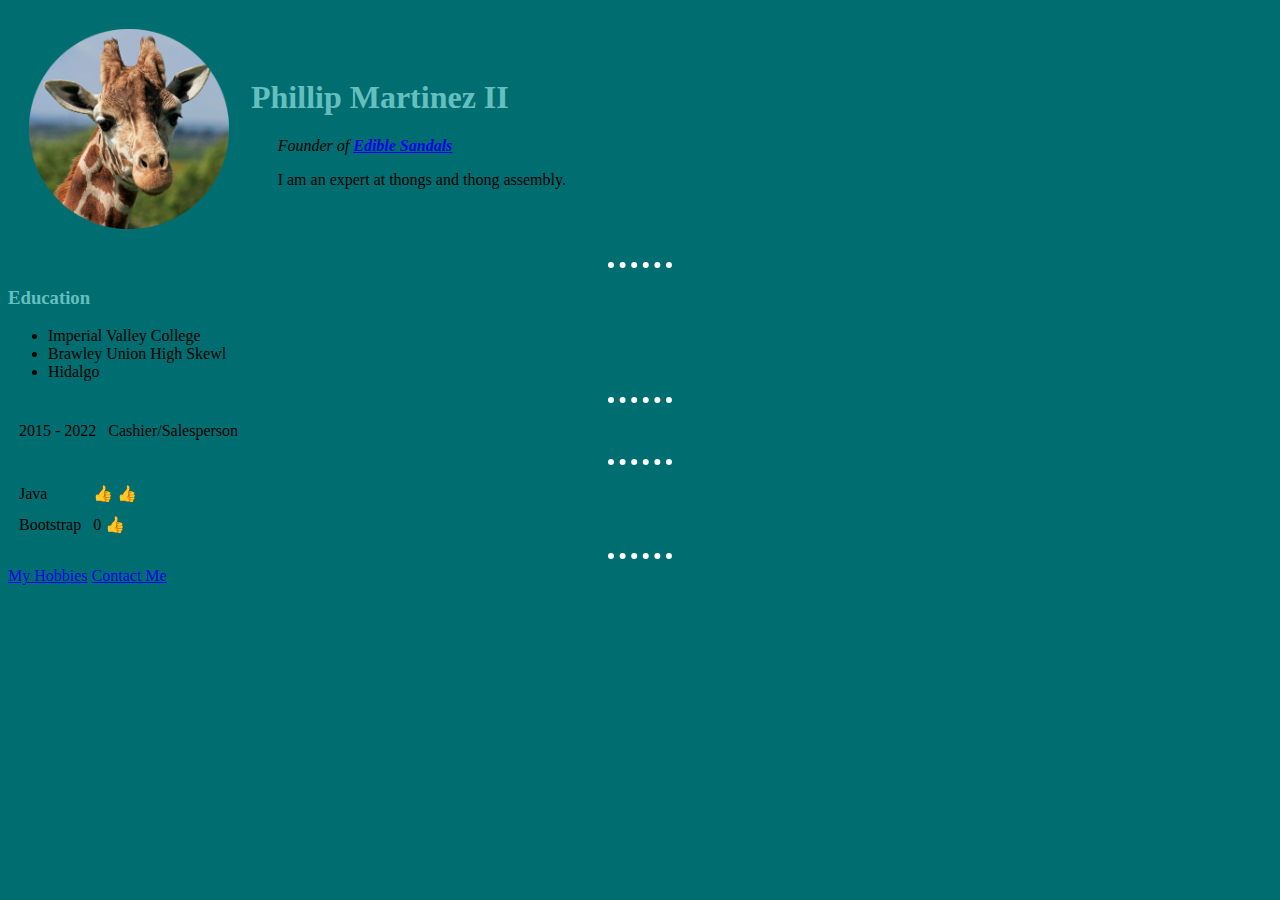
<file: index.html>
<!DOCTYPE html>
<html lang="en" dir="ltr">

<head>
  <meta charset="utf-8">
  <title>Phillip's personal site</title>
  <link rel="stylesheet" href="css\styles.css">
</head>
<body>
  <table cellspacing="20">
    <td><img height="200" src="Images/giraffe-head-5-ruth-hallam-modified.png" alt="Giraffe head"></td>
    <td>
      <h1>Phillip Martinez II</h1>
      <div class="indented">
        <p><em>Founder of <Strong><a href="http://edibleshoelaces.com/">Edible Sandals</a></Strong></em></p>
      </div>
      <div class="indented">
        <p>I am an expert at thongs and thong assembly.</p>
      </div>
    </td>
  </table>


  <hr/>
  <h3>Education</h3>
  <ul>
    <li>Imperial Valley College</li>
    <li>Brawley Union High Skewl</li>
    <li>Hidalgo</li>
  </ul>
  <hr/>
  <table cellspacing="10">
    <tr>
      <td>2015 - 2022</td>
      <td>Cashier/Salesperson</td>
    </tr>
  </table>

  <hr/>


  <table cellspacing="10">
    <tr>
      <td>Java</td>
      <td>👍 &#128077;</td>
    </tr>
    <tr>
      <td>Bootstrap</td>
      <td>0 &#128077;</td>
    </tr>
  </table>






  <hr/>
  <a href="hobbies.html">My Hobbies</a>
  <a href="contact.html">Contact Me</a>


</body>

</html>
</file>
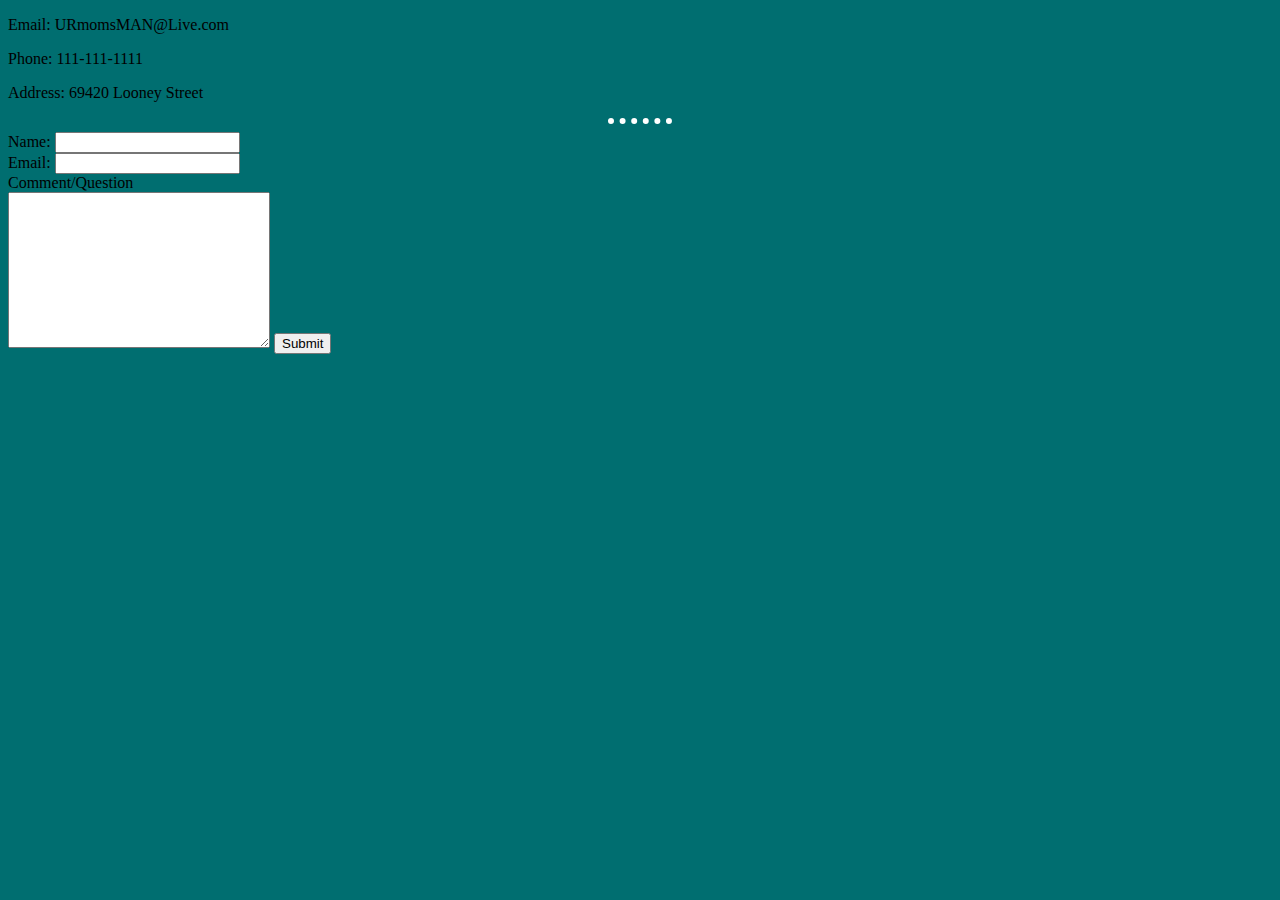
<file: contact.html>
<!DOCTYPE html>
<html lang="en" dir="ltr">
  <head>
    <meta charset="utf-8">
    <title>Contact me</title>
    <link rel="stylesheet" href="css\styles.css">
  </head>
  <body>
    <p>Email: URmomsMAN@Live.com</p>
    <p>Phone: 111-111-1111</p>
    <p>Address: 69420 Looney Street</p>
    <hr>
    <form class="" action="index.html" method="post" enctype="text/plain">
      <label>Name:</label>
      <input type="text" name="yourName" value=""><br>
      <label>Email:</label>
      <input type="email" name="yourEmail" value=""><br>
      <label align="top">Comment/Question</label><br>
      <textarea name="yourMessage" rows="10" cols="30"></textarea>
      <input type="submit" name="" value="Submit">
    </form>

  </body>
</html>
</file>
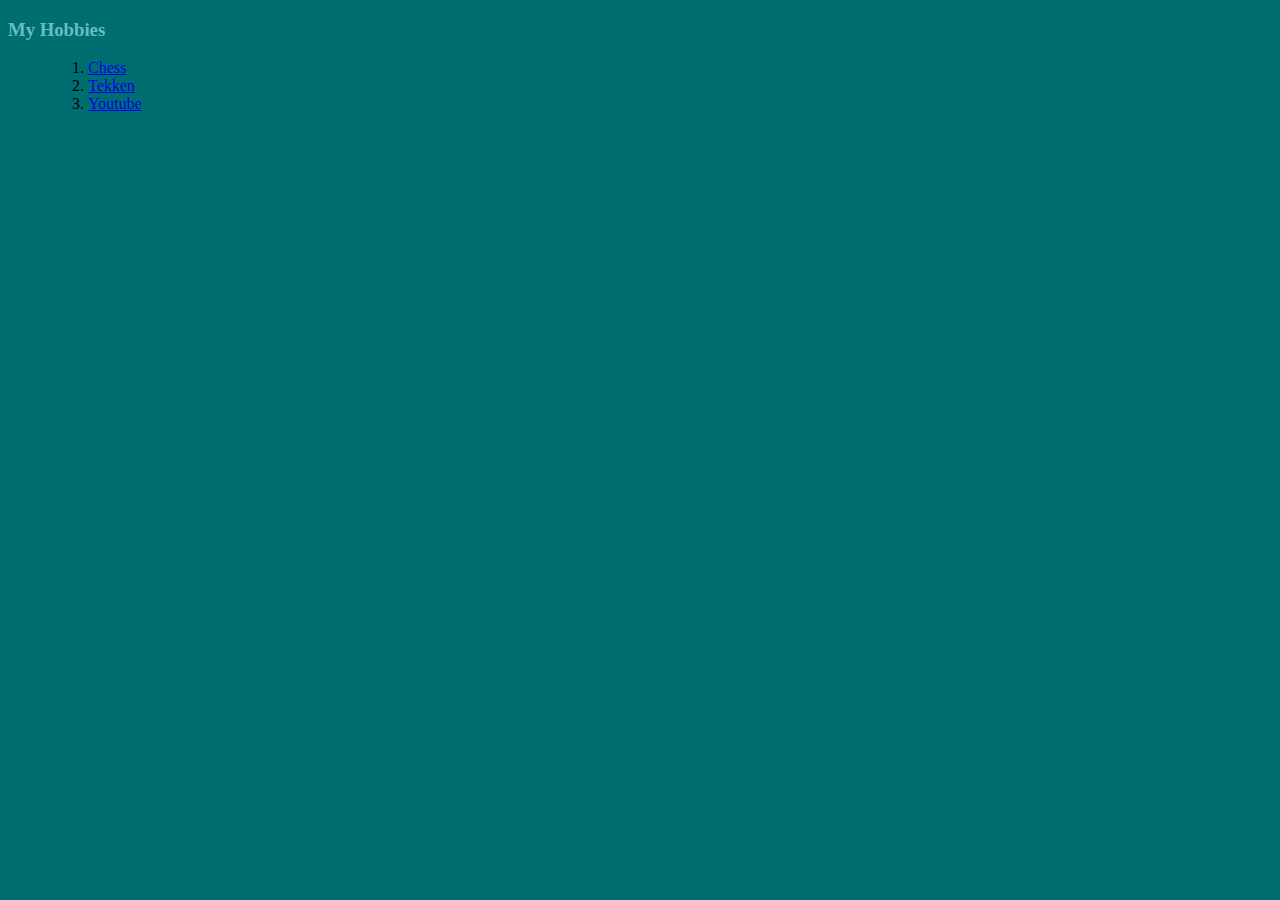
<file: hobbies.html>
<!DOCTYPE html>
<html lang="en" dir="ltr">
  <head>
    <meta charset="utf-8">
    <title>My hobbies</title>
    <link rel="stylesheet" href="css\styles.css">
  </head>
  <body>
    <h3>My Hobbies</h3>
    <ul>
      <ol>
        <li><a href="https://www.youtube.com/Chessbrah">Chess</a></li>
        <li><a href="https://www.youtube.com/watch?v=nS98Nb03Loo">Tekken</a></li>
        <li><a href="Youtube.com">Youtube</a></li>
      </ol>
    </ul>
  </body>
</html>
</file>
